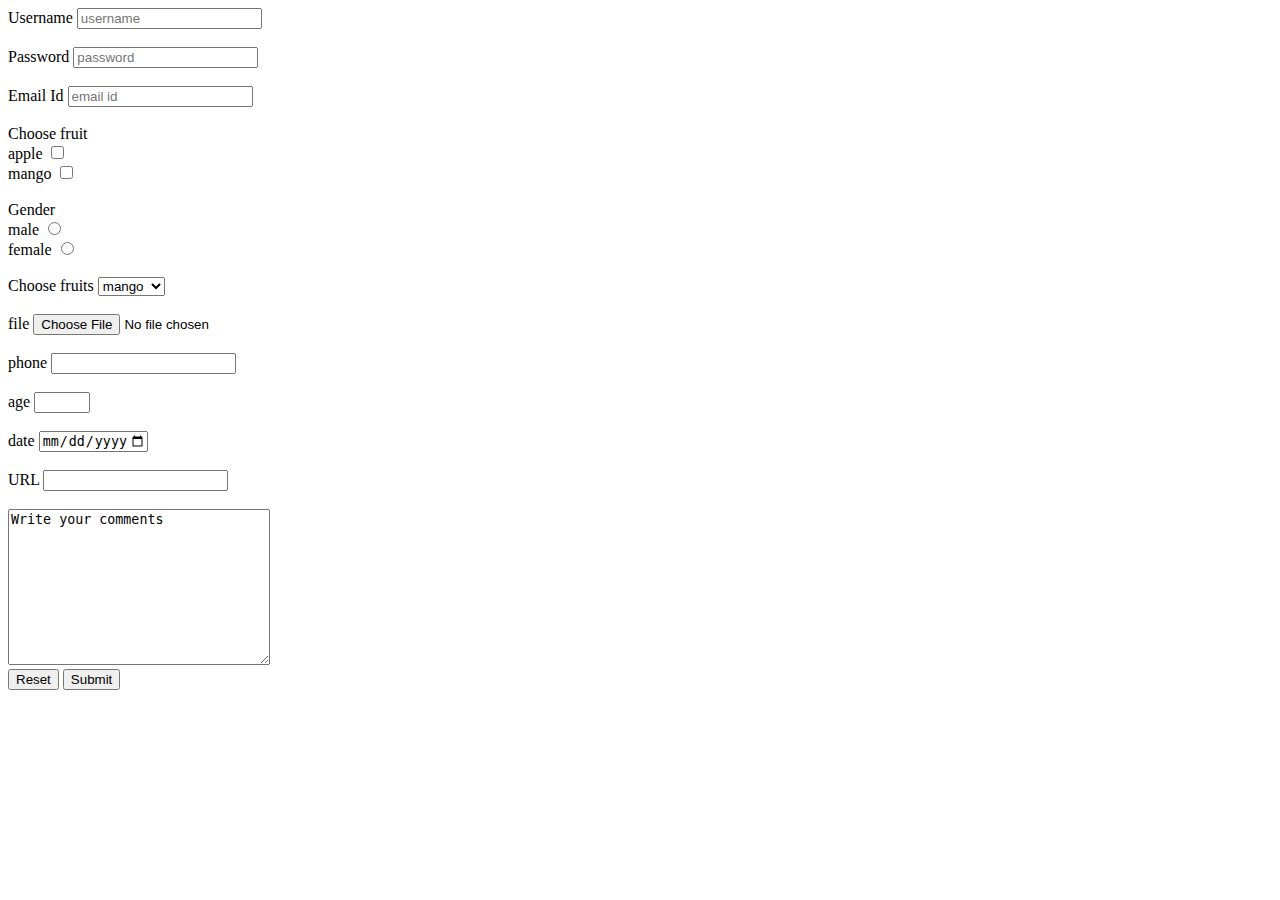
<file: result.html>
<!DOCTYPE html>
<html lang="en">
  <head>
    <meta charset="UTF-8" />
    <meta http-equiv="X-UA-Compatible" content="IE=edge" />
    <meta name="viewport" content="width=device-width, initial-scale=1.0" />
    <title>HTML Forms</title>
  </head>
  <body>
    <form action="" method="get" enctype="multipart/form-data">
      <div>
        <label for="username">Username</label>
        <input
          type="text"
          id="username"
          name="username"
          placeholder="username"
          required
        />
      </div>
      <br />
      <div>
        <label for="password">Password</label>
        <input
          type="password"
          name="password"
          id="password"
          placeholder="password"
          required
        />
      </div>
      <br />
      <div>
        <label for="email">Email Id</label>
        <input
          type="email"
          id="email"
          name="email"
          placeholder="email id"
          required
        />
      </div>
      <br />
      <div>
        Choose fruit
        <div>
          <label for="apple">apple</label>
          <input type="checkbox" name=apple"" id="apple" />
        </div>
        <div>
          <label for="mango">mango</label>
          <input type="checkbox" name="mango" id="mango" />
        </div>
      </div>
      <br />
      <div>
        Gender
        <div>
          <label for="male">male</label>
          <input type="radio" id="male" name="gender" />
        </div>
        <div>
          <label for="female">female</label>
          <input type="radio" id="female" name="gender" />
        </div>
      </div>
      <br />
      <div>
        <label for="fruits">Choose fruits</label>
        <select name="fruits" id="fruits">
          <option value="mango">mango</option>
          <option value="apple">apple</option>
          <option value="banana">banana</option>
        </select>
      </div>
      <br />
      <div>
        <label for="file">file</label>
        <input type="file" name="file" id="file" />
      </div>
      <br />
      <div>
        <label for="phone">phone</label>
        <input type="tel" name="phone" id="phone" />
      </div>
      <br />
      <div>
        <label for="age">age</label>
        <input type="number" name="age" id="age" min="18" max="35" />
      </div>
      <br />
      <div>
        <label for="date">date</label>
        <input
          type="date"
          name="date"
          id="date"
          min="2020-03-20"
          max="2022-03-20"
        />
      </div>
      <br />
      <div>
        <label for="url">URL</label>
        <input type="url" name="url" id="url" />
      </div>
      <br />
      <label for="comments"></label>
      <textarea name="comments" id="comments" cols="30" rows="10">
Write your comments</textarea
      >
      <br />
      <button type="reset">Reset</button>
      <button type="submit">Submit</button>
    </form>
  </body>
</html>
</file>
